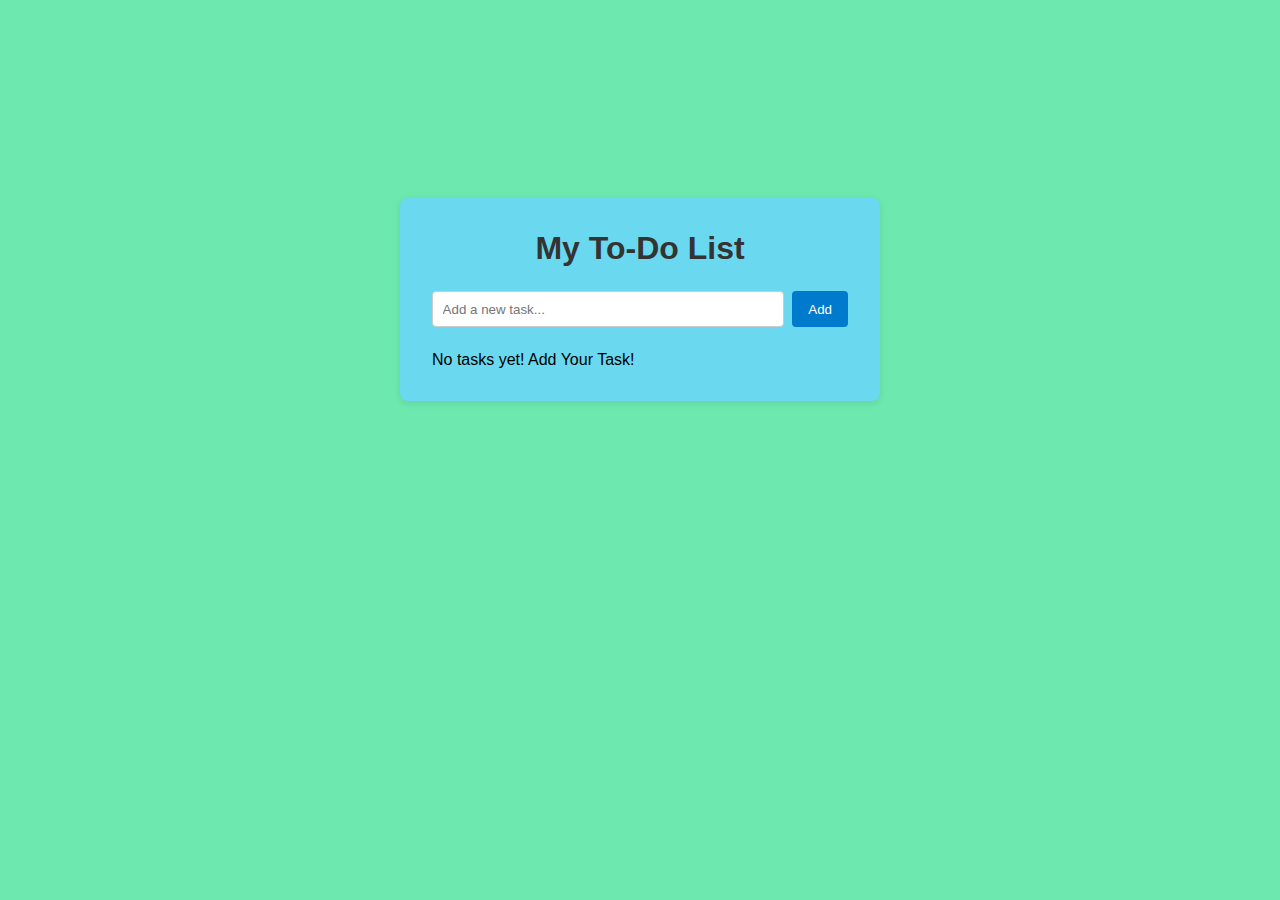
<file: 4-2 part/index.html>
<!DOCTYPE html>
<html lang="en">
<head>
  <meta charset="UTF-8" />
  <meta name="viewport" content="width=device-width, initial-scale=1" />
  <title>To-Do List</title>
  <link rel="stylesheet" href="style.css" />
</head>
<body>
  <div class="app-container">
    <h1>My To-Do List</h1>
    <form id="todoForm">
      <input
        type="text"
        id="newTodo"
        placeholder="Add a new task..."
        required
      />
      <button type="submit">Add</button>
    </form>
    <ul id="todoList"></ul>
  </div>

  <script src="script.js"></script>
</body>
</html>
</file>
<file: 4-2 part/style.css>
* {
  margin: 0;
  padding: 0;
  box-sizing: border-box;
}
body {
  font-family: 'Segoe UI', Tahoma, Geneva, Verdana, sans-serif;
  background-color:#6de9af;
  display: flex;
  justify-content: center;
  align-items: flex-start;
  min-height: 100vh;
  padding-top: 3rem;
}
.app-container {
  background-color: #6ad8ee;
  width: 90%;
  max-width: 480px;
  padding: 2rem;
  border-radius: 8px;
  margin-top:150px;
  box-shadow: 0 2px 8px rgba(0, 0, 0, 0.1);
}
h1 {
  text-align: center;
  margin-bottom: 1.5rem;
  color: #333;
}
#todoForm {
  display: flex;
  gap: 0.5rem;
  margin-bottom: 1.5rem;
}
#todoForm input {
  flex: 1;
  padding: 0.6rem;
  border: 1px solid #ccc;
  border-radius: 4px;
}
#todoForm button {
  padding: 0.6rem 1rem;
  background-color: #007acc;
  color: #fff;
  border: none;
  border-radius: 4px;
  cursor: pointer;
  transition: background-color 0.2s ease;
}
#todoForm button:hover {
  background-color: #005fa3;
}
#todoList {
  list-style: none;
}
.todo-item {
  background-color: #f9f9f9;
  margin-bottom: 0.8rem;
  padding: 0.8rem 1rem;
  border-radius: 6px;
  display: flex;
  align-items: center;
  justify-content: space-between;
}
.todo-item.completed .task-text {
  text-decoration: line-through;
  color: #888;
}
.task-text {
  flex: 1;
  margin-left: 0.5rem;
}
.todo-actions button {
  background: none;
  border: none;
  cursor: pointer;
  font-size: 1rem;
  margin-left: 0.5rem;
}
.todo-actions .complete-btn {
  color: #28a745;
}
.todo-actions .delete-btn {
  color: #dc3545;
}
</file>
